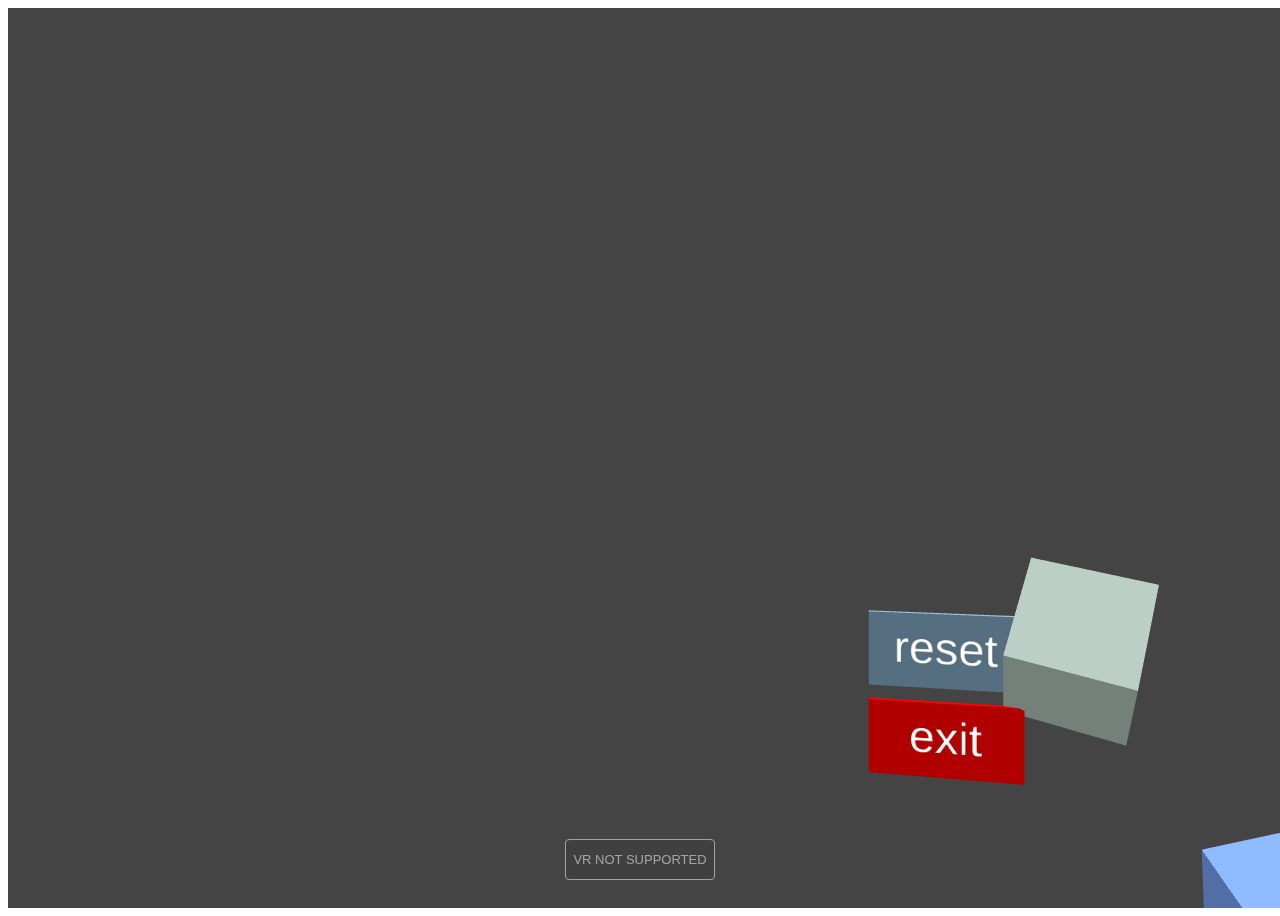
<file: sprint2_threeJS_Engine/test.html>
<!DOCTYPE html>
<html lang="en">

<head>
    <meta charset="UTF-8">
    <meta http-equiv="X-UA-Compatible" content="IE=edge">
    <meta name="viewport" content="width=device-width, initial-scale=1.0">
    <title>Document</title>
</head>

<body>

</body>
<script type="module" src="/sprint2_threeJS_Engine/src/rtcg-app/systems/HandtrackingVR.js"> </script>

</html>
</file>
